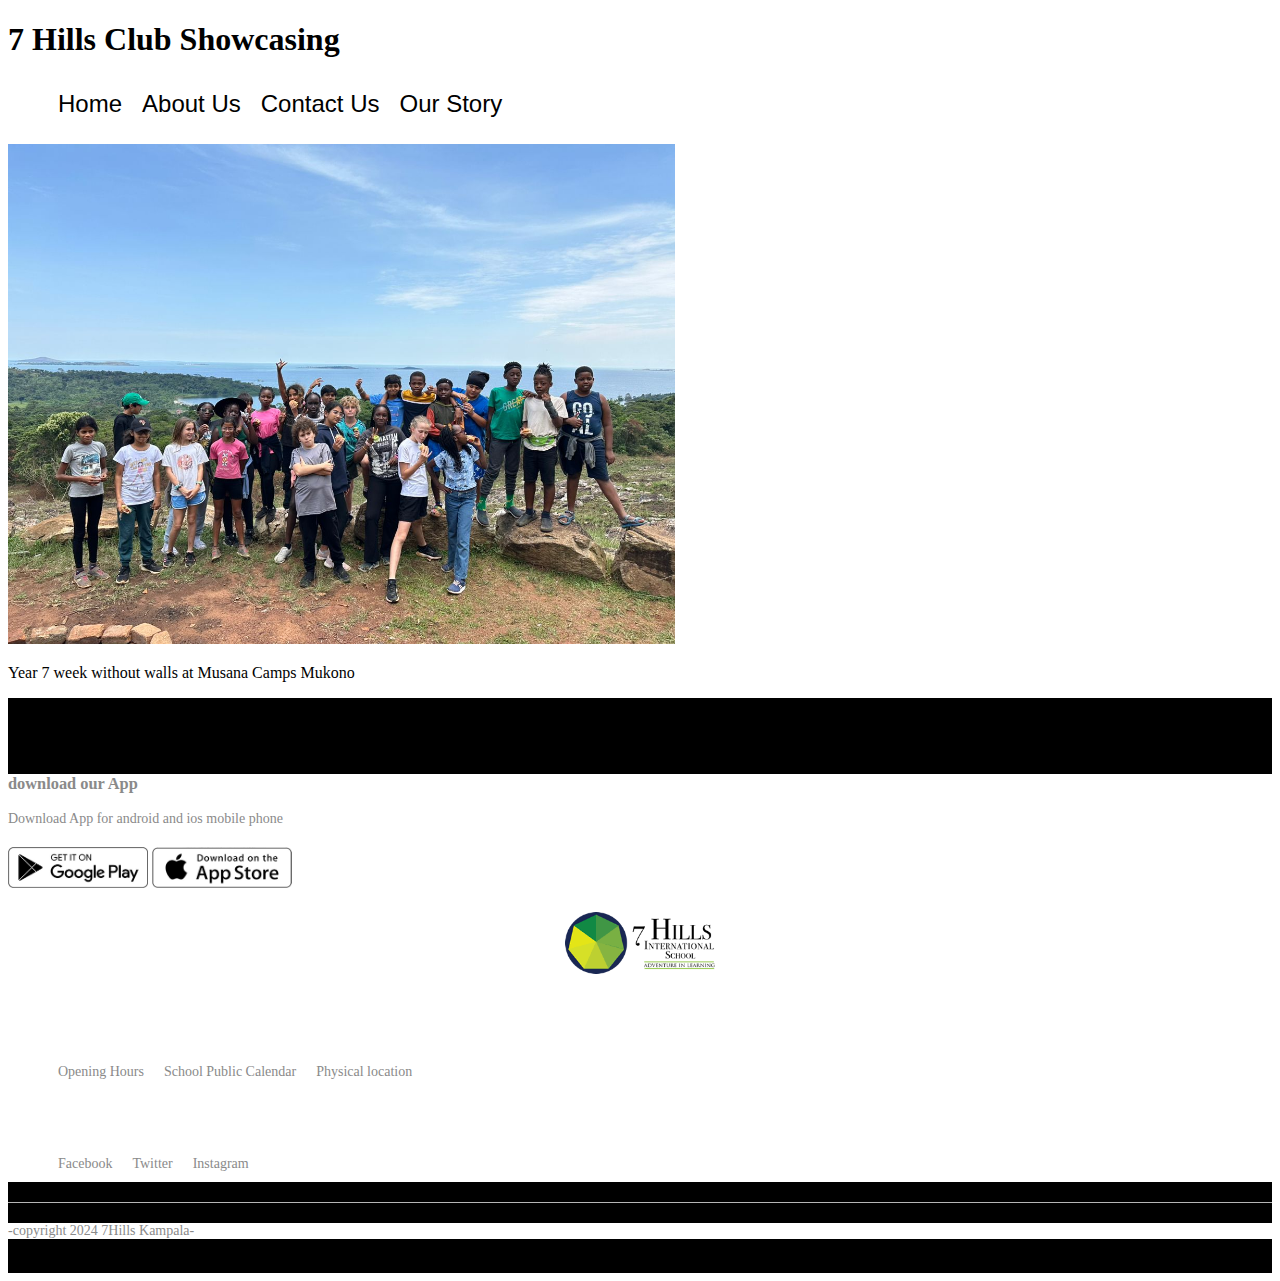
<file: coding/index.html>
<!DOCTYPE html>
<html lang="en">
<head>
    <meta charset="UTF-8">
    <meta name="viewport" content="width=device-width, initial-scale=1.0">
    <link rel="stylesheet" href="./style.css">
    <title>Document</title>
</head>

<body>
    <h1>7 Hills Club Showcasing</h1>
    <ul>
        <a href="#"><li>Home</li></a>
        <a href="./aboutus.html"><li>About Us</li></a>
        <a href="#"><li>Contact Us</li></a>
        <a href="#"><li>Our Story</li></a>
    </ul>

    <!--Banner image-->
    <img src="./images/73.jpeg" alt="Years 7 www" height="500px">
    <p>Year 7 week without walls at Musana Camps Mukono</p>

    <!--Footer-->
    <div class="footer">
        <div class="container">
            <div class ="row">
                <div class="footer-col-1">
                    <h3>download our App</h3>
                    <p>Download App for android and ios mobile phone</p>
                    <div class="app-logo">
                        <img src="images/play-store.png">
                        <img src="images/app-store.png">
                    </div>   
                </div>

                <div class="footer-col-2">
                    <img src="images/badge.png">

                </div>

                <div class="footer-col-3">
                    <h4>Useful Links</h4>
                    <ul>
                        <li>Opening Hours</li>
                        <li>School Public Calendar</li>
                        <li>Physical location</li>
                    </ul>

                </div>

                <div class="footer-col-4">
                    <h4>Follow Us</h4>
                    <ul>
                        <li>Facebook</li>
                        <li>Twitter</li>
                        <li>Instagram</li>
                    </ul>
                </div>
            </div>
        </div>
        <hr/>
        <p class="'copyright">-copyright 2024 7Hills Kampala-</p>
    </div>
</body>
</html>
</file>
<file: coding/style.css>
*{
    background-color: white;
}

li{
    list-style-type: none;
    margin:10px;
}

a{
    color:black;
    text-decoration: none;
    font-family: 'Gill Sans', 'Gill Sans MT', Calibri, 'Trebuchet MS', sans-serif;
    font-size: x-large;
}

ul{
    display:flex;
    list-style-type: none;
}

.footer{
    background:black;
    color:#8a8a8a;
    font-size:14px;
    padding:60px 0 20px;
}

.footer h4{
    color:white;
    margin-bottom:20px;
}

.footer-col-1,.footer-col-2,.footer-col-3,.footer-col-4{
    margin-bottom:20px;
    min-width:250px;
}

.footer-col-1{
    flex-basis:30%;
}

.footer-col-2{
    flex:1;
    text-align:center;
}
.footer-col-2 img{
    width: 150px;
    margin-bottom:20px;
}

.footer-col-3, .footer-col-4{
    flex-basis:12%;
    text-align: center;
}

.app-logo{
    margin-top:20px;
}

.app-logo img{
    width:140px;
}

.footer hr{
    border: none;
    background: #b5b5b5;
    height:1px;
    margin: 20px 0;
}

.copyright{
    text-align: center;
}
</file>
